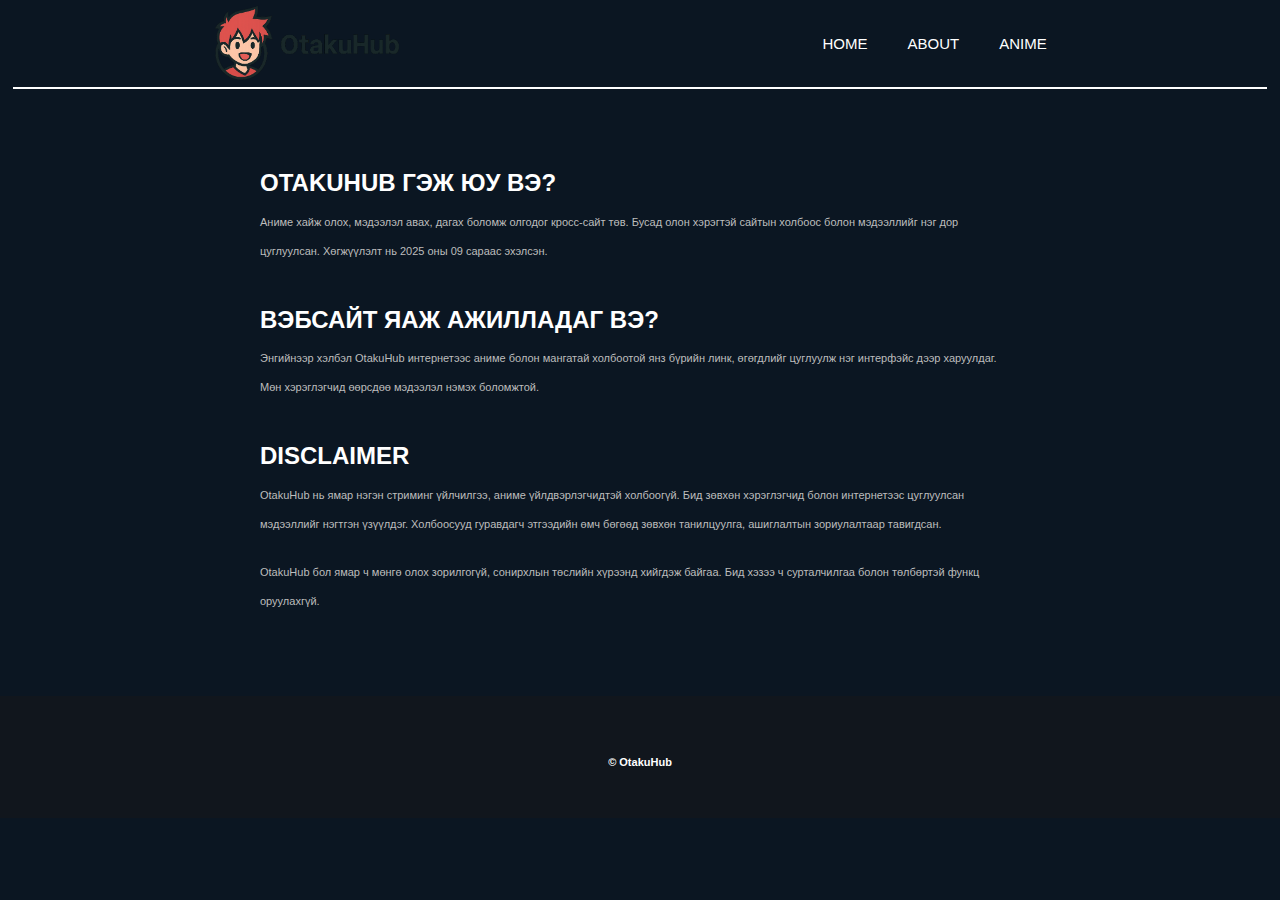
<file: about.html>
<!DOCTYPE html>
<html lang="en">
<head>
    <meta charset="UTF-8">
    <meta name="viewport" content="width=device-width, initial-scale=1.0">
    <title>About - OtakuHub</title>
    <link rel="stylesheet" href="otaku.css">
    <link rel="stylesheet" href="about.css">
</head>
<body class="site-theme-dark">
    <nav>
        <img src="LOGO.png" class="logo_img"/>
        <ul>
            <li><a href="otaku.html">Home</a></li>
            <li><a href="about.html" class="active">About</a></li>              
            <li><a href="anime.html">Anime</a></li>
        </ul>
    </nav>


  <main id="contribute-base">
    <h2>OtakuHub гэж юу вэ?</h2>
    <p>
      Аниме хайж олох, мэдээлэл авах, дагах боломж олгодог кросс-сайт төв. 
      Бусад олон хэрэгтэй сайтын холбоос болон мэдээллийг нэг дор цуглуулсан. 
      Хөгжүүлэлт нь 2025 оны 09 сараас эхэлсэн.
    </p>

    <h2>Вэбсайт яаж ажилладаг вэ?</h2>
    <p>
      Энгийнээр хэлбэл OtakuHub интернетээс аниме болон мангатай холбоотой 
      янз бүрийн линк, өгөгдлийг цуглуулж нэг интерфэйс дээр харуулдаг. 
      Мөн хэрэглэгчид өөрсдөө мэдээлэл нэмэх боломжтой.
    </p>

    <h2>Disclaimer</h2>
    <p>
      OtakuHub нь ямар нэгэн стриминг үйлчилгээ, аниме үйлдвэрлэгчидтэй 
      холбоогүй. Бид зөвхөн хэрэглэгчид болон интернетээс цуглуулсан мэдээллийг 
      нэгтгэн үзүүлдэг. Холбоосууд гуравдагч этгээдийн өмч бөгөөд зөвхөн 
      танилцуулга, ашиглалтын зориулалтаар тавигдсан.
    </p>

    <p>
      OtakuHub бол ямар ч мөнгө олох зорилгогүй, сонирхлын төслийн хүрээнд 
      хийгдэж байгаа. Бид хэзээ ч сурталчилгаа болон төлбөртэй функц оруулахгүй.
    </p>
  </main>
   <footer class="footer">
    <div class="container">
      <p>© OtakuHub</p>
    </div>
  </footer>
</body>
</html>
</file>
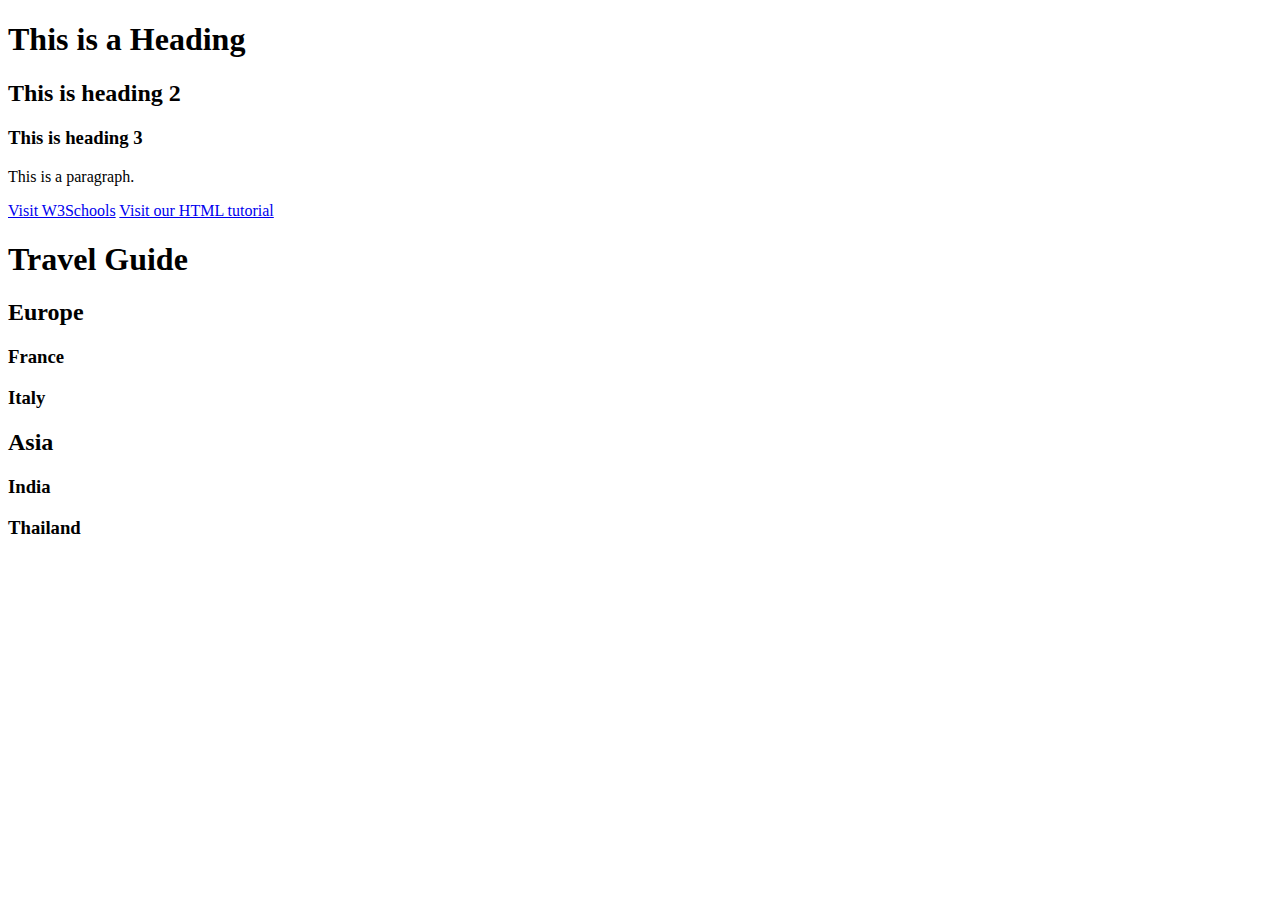
<file: lab2.html>
<!DOCTYPE html>
<html>
<head>
<title>Page Title</title>
</head>
<body>

<h1>This is a Heading</h1>
<h2>This is heading 2</h2>
<h3>This is heading 3</h3>
<p>This is a paragraph.</p>

<a href="https://www.w3schools.com">Visit W3Schools</a>
<a href="https://www.w3schools.com/html/">Visit our HTML tutorial</a>

<h1>Travel Guide</h1>

<h2>Europe</h2>
<h3>France</h3>
<h3>Italy</h3>

<h2>Asia</h2>
<h3>India</h3>
<h3>Thailand</h3>

</body>
</html>
</file>
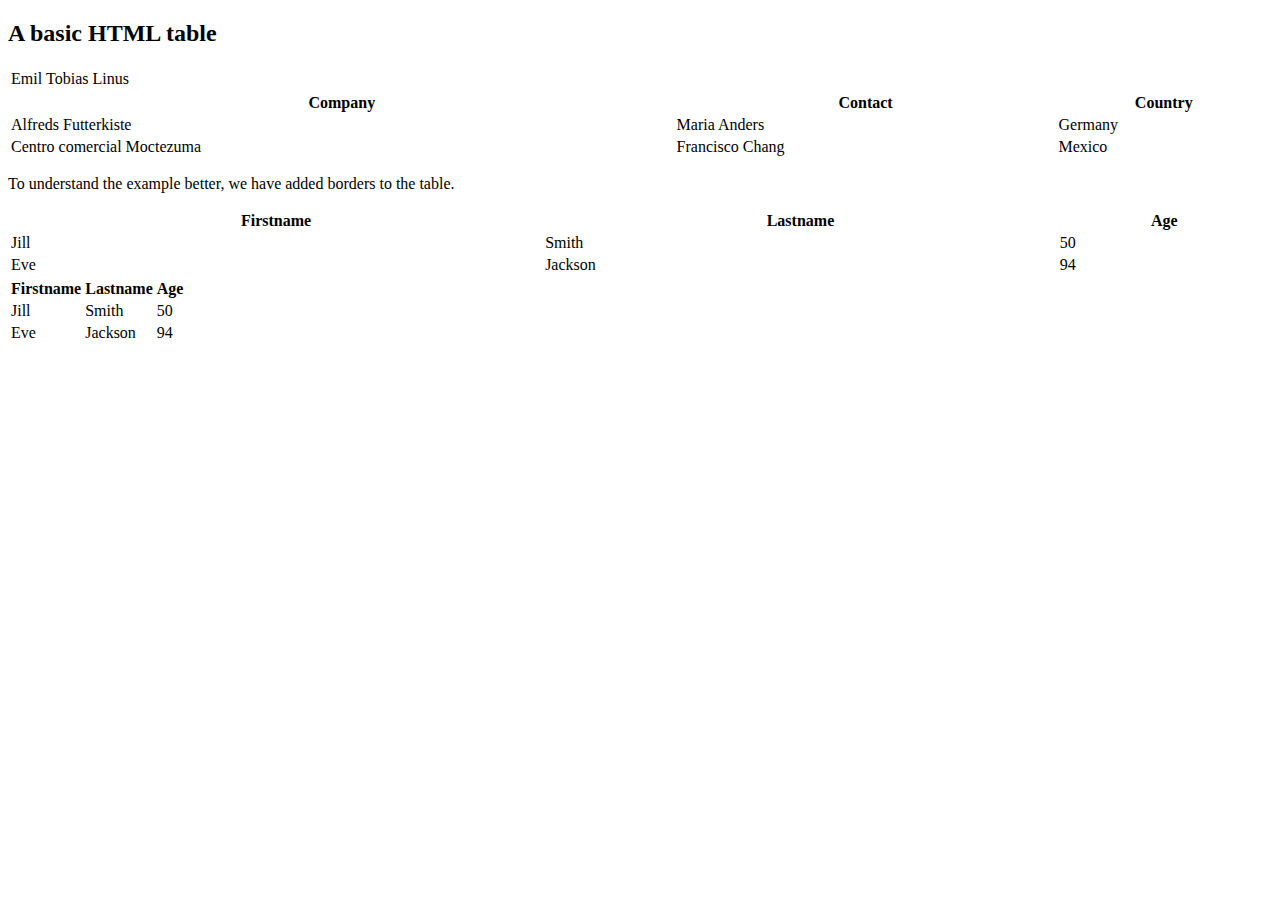
<file: lab3.html>
<!DOCTYPE html>
<html>
<body>

<h2>A basic HTML table</h2>


<table>
  <tr>
    <td>Emil</td>
    <td>Tobias</td>
    <td>Linus</td>
  </tr>
</table>

<table style="width:100%">
  <tr>
    <th>Company</th>
    <th>Contact</th>
    <th>Country</th>
  </tr>
  <tr>
    <td>Alfreds Futterkiste</td>
    <td>Maria Anders</td>
    <td>Germany</td>
  </tr>
  <tr>
    <td>Centro comercial Moctezuma</td>
    <td>Francisco Chang</td>
    <td>Mexico</td>
  </tr>
</table>

<p>To understand the example better, we have added borders to the table.</p>

<table style="width:100%">
  <tr>
    <th>Firstname</th>
    <th>Lastname</th>
    <th>Age</th>
  </tr>
  <tr>
    <td>Jill</td>
    <td>Smith</td>
    <td>50</td>
  </tr>
  <tr>
    <td>Eve</td>
    <td>Jackson</td>
    <td>94</td>
  </tr>
</table>
<table>
  <tr>
    <th>Firstname</th>
    <th>Lastname</th>
    <th>Age</th>
  </tr>
  <tr>
    <td>Jill</td>
    <td>Smith</td>
    <td>50</td>
  </tr>
  <tr>
    <td>Eve</td>
    <td>Jackson</td>
    <td>94</td>
  </tr>
</table>
</body>
</html>
</file>
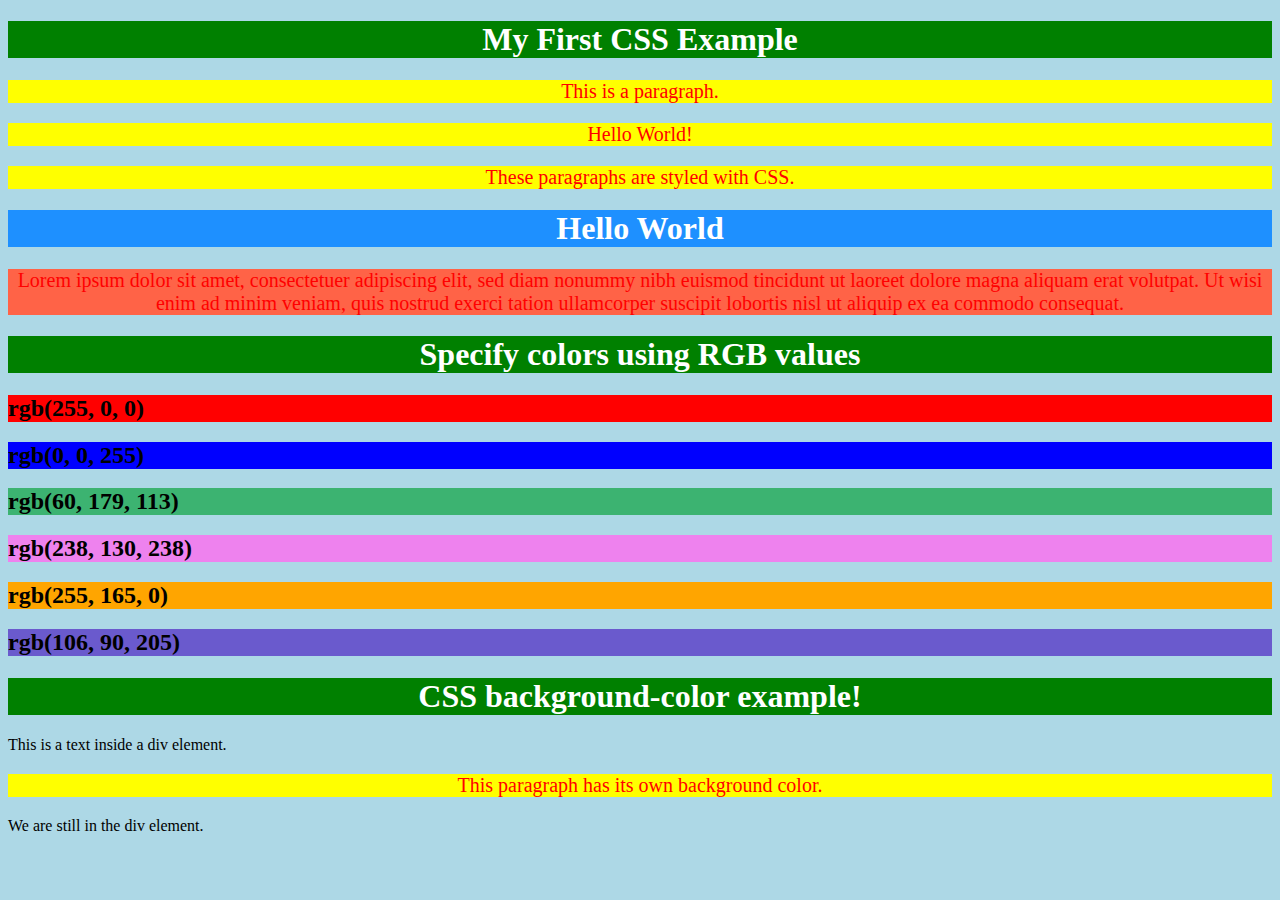
<file: lab4.html>
<!DOCTYPE html>
<html>
<head>
<style>
body {
  background-color: lightblue;
}

h1 {
  color: white;
  text-align: center;
}

p {
  font-family: verdana;
  font-size: 20px;
}
p {
  color: red;
  text-align: center;
} 
h1 {
  background-color: green;
}

div {
  background-color: lightblue;
}

p {
  background-color: yellow;
}

</style>
</head>
<body>

<h1>My First CSS Example</h1>
<p>This is a paragraph.</p>

<p>Hello World!</p>
<p>These paragraphs are styled with CSS.</p>
<h1 style="background-color:DodgerBlue;">Hello World</h1>

<p style="background-color:Tomato;">
Lorem ipsum dolor sit amet, consectetuer adipiscing elit, sed diam nonummy nibh euismod tincidunt ut laoreet dolore magna aliquam erat volutpat.
Ut wisi enim ad minim veniam, quis nostrud exerci tation ullamcorper suscipit lobortis nisl ut aliquip ex ea commodo consequat.
</p>

<h1>Specify colors using RGB values</h1>

<h2 style="background-color:rgb(255, 0, 0);">rgb(255, 0, 0)</h2>
<h2 style="background-color:rgb(0, 0, 255);">rgb(0, 0, 255)</h2>
<h2 style="background-color:rgb(60, 179, 113);">rgb(60, 179, 113)</h2>
<h2 style="background-color:rgb(238, 130, 238);">rgb(238, 130, 238)</h2>
<h2 style="background-color:rgb(255, 165, 0);">rgb(255, 165, 0)</h2>
<h2 style="background-color:rgb(106, 90, 205);">rgb(106, 90, 205)</h2>

<h1>CSS background-color example!</h1>
<div>
This is a text inside a div element.
<p>This paragraph has its own background color.</p>
We are still in the div element.
</div>

</body>

</body>
</html>
</file>
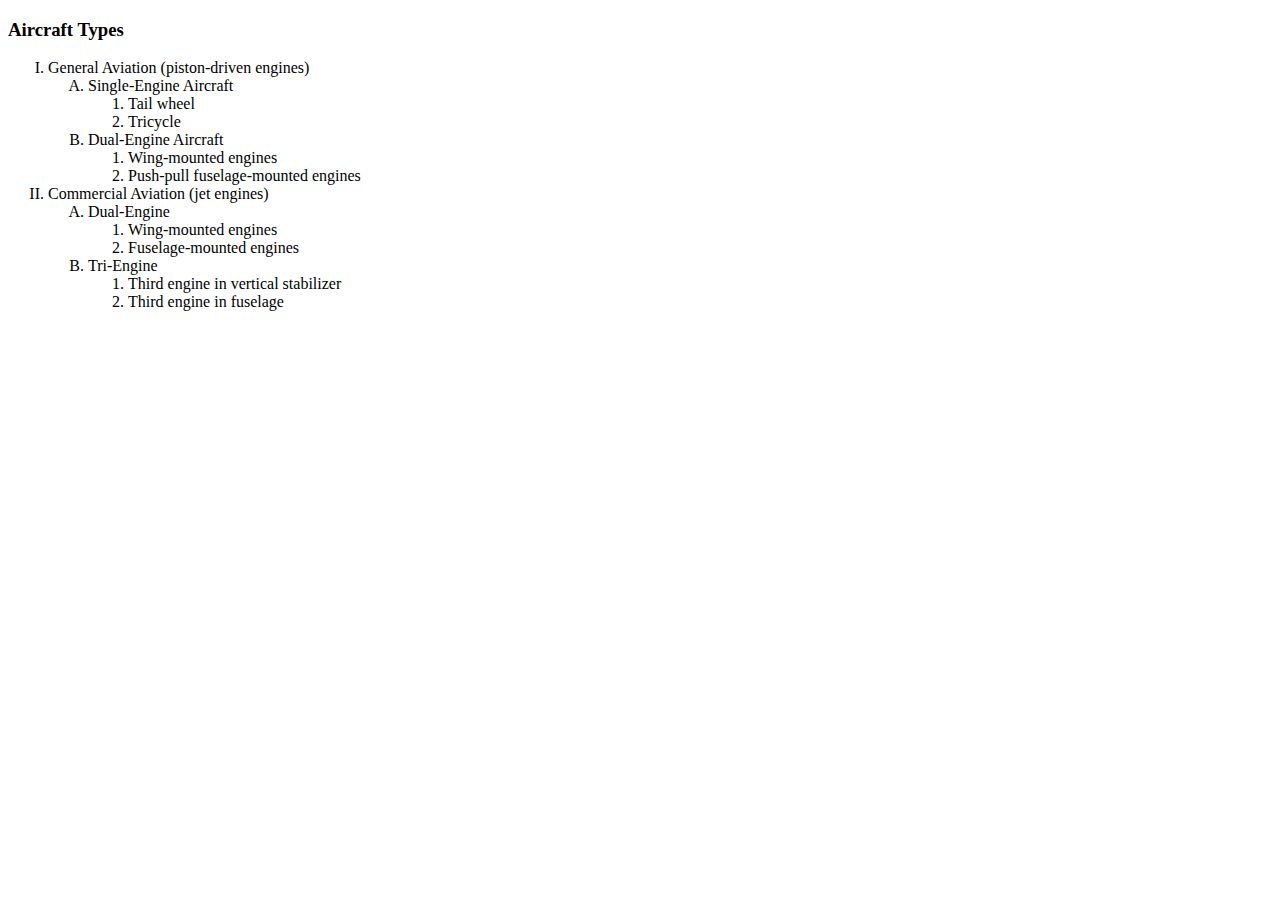
<file: lab5.html>
<!DOCTYPE html>
<!-- sequence_types.html
An example to illustrate sequence type styles
-->
<html lang = "en">
<head>
<title> Sequence types </title>
<meta charset = "utf-8" />
<style type = "text/css">
ol {list-style-type: upper-roman;}
ol ol {list-style-type: upper-alpha;}
ol ol ol {list-style-type: decimal;}
</style>
<!DOCTYPE html>
<!-- sequence_types.html
An example to illustrate sequence type styles
-->
<html lang = "en">
<head>
<title> Sequence types </title>
<meta charset = "utf-8" />
<style type = "text/css">
ol {list-style-type: upper-roman;}
ol ol {list-style-type: upper-alpha;}
ol ol ol {list-style-type: decimal;}
</style>
<body>
<h3> Aircraft Types </h3>
<ol>
<li> General Aviation (piston-driven engines)
<ol>
<li> Single-Engine Aircraft
<ol>
<li> Tail wheel </li>
<li> Tricycle </li>
</ol>
</li>
<li> Dual-Engine Aircraft
<ol>
<li> Wing-mounted engines </li>
<li> Push-pull fuselage-mounted engines </li>
</ol>
</li>
</ol>
</li>
<li> Commercial Aviation (jet engines)
<ol>
<li> Dual-Engine
<ol>
<li> Wing-mounted engines </li>
<li> Fuselage-mounted engines </li>
</ol>
</li>
<li> Tri-Engine
<ol>
<li> Third engine in vertical stabilizer </li>
<li> Third engine in fuselage </li>
</ol>
</li>
</ol>
</li>
</ol>
</body>
</html>
</file>
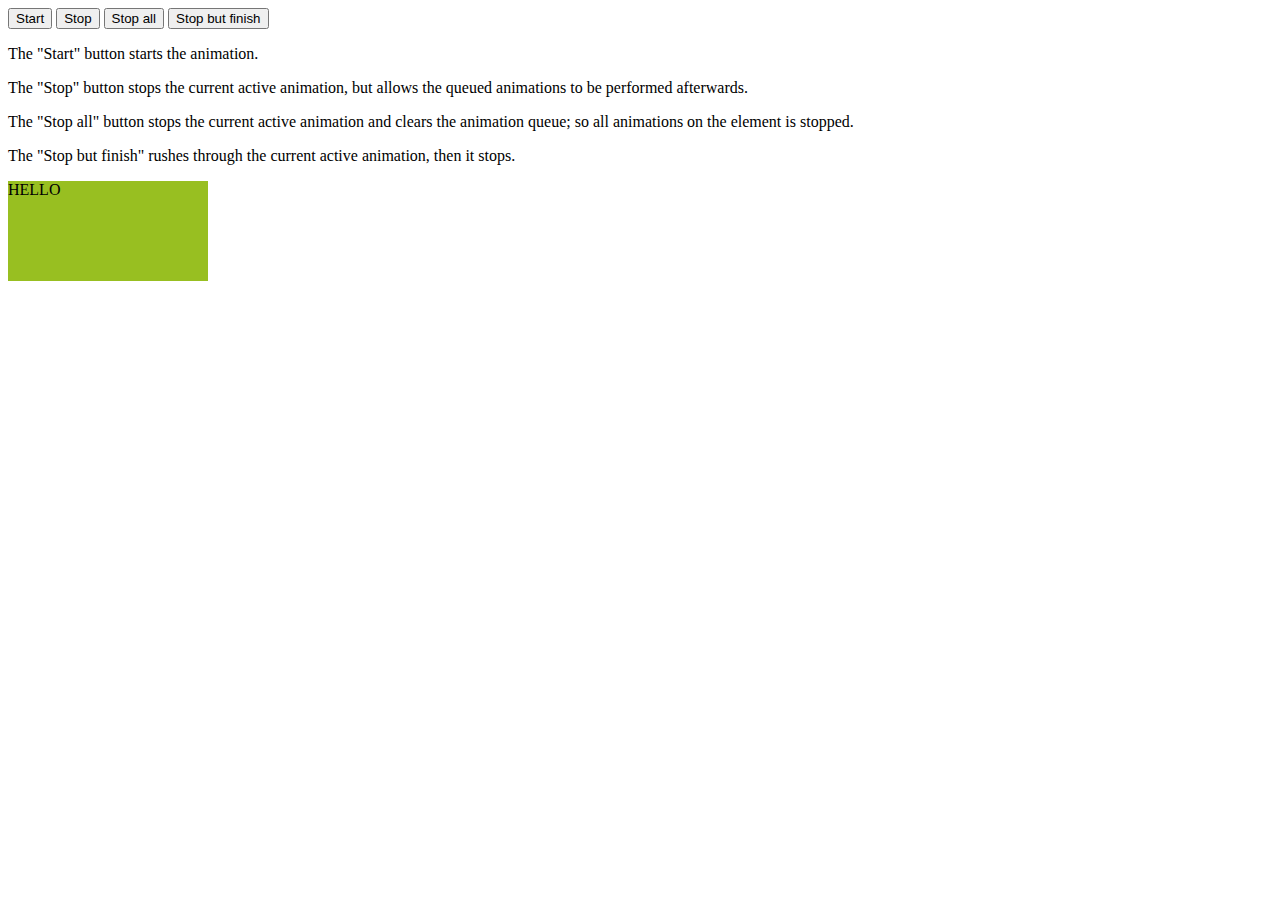
<file: lab8.html>
<!DOCTYPE html>
<html>
<head>
<script src="https://ajax.googleapis.com/ajax/libs/jquery/3.7.1/jquery.min.js"></script>
<script> 
$(document).ready(function(){
  $("#start").click(function(){
    $("div").animate({left: '100px'}, 5000);
    $("div").animate({fontSize: '3em'}, 5000);
  });
  
  $("#stop").click(function(){
    $("div").stop();
  });

  $("#stop2").click(function(){
    $("div").stop(true);
  });

  $("#stop3").click(function(){
    $("div").stop(true, true);
  }); 
});
</script> 
</head>
<body>

<button id="start">Start</button>
<button id="stop">Stop</button>
<button id="stop2">Stop all</button>
<button id="stop3">Stop but finish</button>

<p>The "Start" button starts the animation.</p>
<p>The "Stop" button stops the current active animation, but allows the queued animations to be performed afterwards.</p>
<p>The "Stop all" button stops the current active animation and clears the 
animation queue; so all animations on the element is stopped.</p>
<p>The "Stop but finish" rushes through the current active animation, then it stops.</p> 

<div style="background:#98bf21;height:100px;width:200px;position:absolute;">HELLO</div>

</body>
</html>
</file>
<file: otaku.css>
*{
    margin: 0;
    padding: 0;
    box-sizing: border-box;
    text-decoration: none;
    list-style: none;
    font-family: sans-serif;
}
:root{
  --color-background: 11, 22, 34;
  --color-foreground: 21, 31, 46;
  --color-foreground-grey: 15, 22, 31;
  --color-foreground-grey-dark: 6, 12, 19;
  --color-foreground-blue: 15, 22, 31;
  --color-foreground-blue-dark: 6, 12, 19;
  --color-text: 159, 173, 189;
  --color-text-light: 114, 138, 161;
  --color-text-lighter: 133, 150, 165;
  --color-shadow-blue: 0, 5, 15;
  --color-background-1200: 251, 251, 251;
  --color-background-1100: 240, 243, 246;
  --color-background-1000: 221, 230, 238;
  --color-background-900: 201, 215, 227;
  --color-background-800: 173, 192, 210;
  --color-background-700: 139, 160, 178;
  --color-background-600: 116, 136, 153;
  --color-background-500: 100, 115, 128;
  --color-background-400: 81, 97, 112;
  --color-background-300: 30, 42, 56;
  --color-background-100: 21, 31, 46;
  --color-background-200: 11, 22, 34;
  --color-gray-1200: 251, 251, 251;
  --color-gray-1100: 240, 243, 246;
  --color-gray-1000: 221, 230, 238;
  --color-gray-900: 201, 215, 227;
  --color-gray-800: 173, 192, 210;
  --color-gray-700: 139, 160, 178;
  --color-gray-600: 116, 136, 153;
  --color-gray-500: 100, 115, 128;
  --color-gray-400: 81, 97, 112;
  --color-gray-300: 30, 42, 56;
  --color-gray-100: 21, 31, 46;
  --color-gray-200: 11, 22, 34;
}


body {
  background-color: rgb(var(--color-background));
  color: rgb(var(--color-text));
}

.header {
  background-color: rgba(var(--color-background-900), 0.9);
}

.card {
  background: rgb(var(--color-background-100));
  box-shadow: 0 8px 24px rgba(var(--color-shadow-blue), 0.4);
}

.muted {
  color: rgb(var(--color-text-light));
}
.logo_img{
    width: 15%;
}



nav{
    position: relative;
    display: flex;
    align-items: center;
    justify-content: space-around;
    width: 98%;
    margin: auto;
    padding: 5px 0;
    border-bottom: 2px solid #ffffff;
}
.logo{
    width: 20px;
}
nav ul{
    display: flex;
    align-items: center;
}
nav ul li{
    margin: 0 20px;
}
nav ul li a{
    font-size: 15px;
    color: #ffffff;
    text-transform: uppercase;
}
nav ul li a:hover{
    color: aqua;
    border-bottom: 2px solid #ffffff;
}
nav button{
    padding: 11px 35px;
    background: #5984b4;
    border: none;
    color: #ffffff;
    font-size: 15px;
    font-weight: 600;
    cursor: pointer;
    border-radius: 2rem;
    transition: .3s;
}
nav button:hover{
    scale: .8;
}
.content{
    position: absolute;
    top: 35%;
    left: 90px;
}
h2{
    font-size: 52px;
    color: #ffffff;
    text-transform: uppercase;
    font-weight: 800;
}
h2 span{
    color: #5984b4;
}
p{
    font-size: 11px;
    margin-top: 10px;
    color: #ffffff;
}
















.medeelel {
  position: relative;
}
.footer {
  background: #11161d;
  color: #a0b1c5;
  font-family: Overpass, sans-serif;
  font-weight: 600;
  margin-top: 20px;
  min-height: 100px;
  padding: 50px 30px;
  text-align: left;
  width: 100%;
}

.container {
  display: flex;
  margin: 0 auto;
  min-width: 320px;
  padding-left: 20px;
  padding-right: 20px;
  width: 100%;
  justify-content: center;
  align-items: center;
  flex-direction: column;
}
.theme-selector {
  margin-top: 10px;
  text-align: center;
}
.theme-selector h2 {
  font-size: 18px;
  margin-bottom: 15px;
  font-weight: bold;
  color: #a0b1c5;
}
.theme-preview {
  display: inline-block;
  margin: 0 8px;
  padding: 10px 14px;
  border-radius: 6px;
  cursor: pointer;
  font-weight: bold;
  transition: transform 0.2s, box-shadow 0.2s;
}
.theme-preview:hover {
  transform: scale(1.1);
  box-shadow: 0 0 10px rgba(255,255,255,0.3);
}
.theme-preview.default {
  background: #f5cf49;
  color: #111;
}
.theme-preview.dark {
  background: #242424;
  color: #fff;
}
.theme-preview.contrast {
  background: #fff;
  color: #000;
  border: 2px solid #000;
}
.theme-preview.system {
  background: #888;
  color: #fff;
}












/* ✅ Hero Section */
.hero {
    text-align: center;
    padding: 80px 20px;
    background: linear-gradient(to right, #1f1f1f, #121212);
    color: #fff;
}
.hero h1 {
    font-size: 3rem;
    margin-bottom: 15px;
}
.hero h1 span {
    color: #f5cf49; /* шар highlight */
}
.hero p {
    font-size: 1.2rem;
    margin-bottom: 20px;
    color: #ddd;
}
.hero .btn {
    background: #f5cf49;
    color: #121212;
    padding: 12px 25px;
    border-radius: 30px;
    text-decoration: none;
    font-weight: bold;
    transition: 0.3s;
}
.hero .btn:hover {
    background: #fff;
    color: #000;
}















/* ✅ Featured Section */
.featured {
    padding: 60px 20px;
    text-align: center;
}
.featured h2 {
    font-size: 2rem;
    margin-bottom: 40px;
    color: #f5cf49;
}
.anime-cards {
    display: flex;
    justify-content: center;
    gap: 30px;
    flex-wrap: wrap;
}
.anime-cards .card {
    background: #1e1e1e;
    padding: 15px;
    border-radius: 15px;
    width: 200px;
    transition: 0.3s;
    cursor: pointer;
}
.anime-cards .card:hover {
    transform: translateY(-8px);
    background: #2a2a2a;
}
.anime-cards img {
    width: 100%;
    border-radius: 10px;
}
.anime-cards h3 {
    margin-top: 10px;
    color: #fff;
}


















/* ✅ Community Section */
.community {
    padding: 70px 20px;
    text-align: center;
    background: #181818;
    margin-top: 50px;
}
.community h2 {
    font-size: 2rem;
    color: #f5cf49;
    margin-bottom: 20px;
}
.community p {
    font-size: 1.1rem;
    color: #ddd;
    margin-bottom: 25px;
}
.community .btn {
    background: #f5cf49;
    color: #121212;
    padding: 12px 25px;
    border-radius: 30px;
    text-decoration: none;
    font-weight: bold;
    transition: 0.3s;
}
.community .btn:hover {
    background: #fff;
    color: #000;
}











/* ✅ Featured Anime cards */
.anime-cards {
    display: flex;
    justify-content: center;
    gap: 20px;
    margin-top: 30px;
    flex-wrap: wrap;
}

.anime-cards .card {
    background: #1a1a1a;
    border-radius: 12px;
    box-shadow: 0 4px 10px rgba(0,0,0,0.4);
    overflow: hidden;
    text-align: center;
    transition: transform 0.3s ease;
    width: 220px;
}

.anime-cards .card:hover {
    transform: translateY(-8px);
}

.anime-cards img {
    width: 100%;
    height: 300px;    
    object-fit: cover; 
    display: block;
}

.anime-cards h3 {
    margin: 12px 0;
    font-size: 18px;
    color: #fff;
}
</file>
<file: about.css>
/* About page styles */

#contribute-base {
    color: #e0e0e0; /* softer than pure white */
    padding: 40px 20px;
    font-size: 18px;
    line-height: 1.6em;
    max-width: 800px;
    margin: 0 auto;
}

/* Headings */
#contribute-base h2 {
    color: #ffffff;
    font-weight: 600;
    margin-top: 40px;
    margin-bottom: 10px;
    font-size: 1.5rem;
}

/* Paragraphs */
#contribute-base p {
    color: #bdbdbd;
    margin-bottom: 20px;
}

/* Links */
#contribute-base a {
    color: #81d4fa;
    text-decoration: none;
    transition: color 0.2s ease;
}

#contribute-base a:hover {
    color: #f5cf49;
    text-decoration: underline;
}

/* Responsive */
@media (max-width: 768px) {
    #contribute-base {
        font-size: 16px;
        padding: 20px 15px;
    }

    #contribute-base h2 {
        font-size: 1.3rem;
    }
}
</file>
